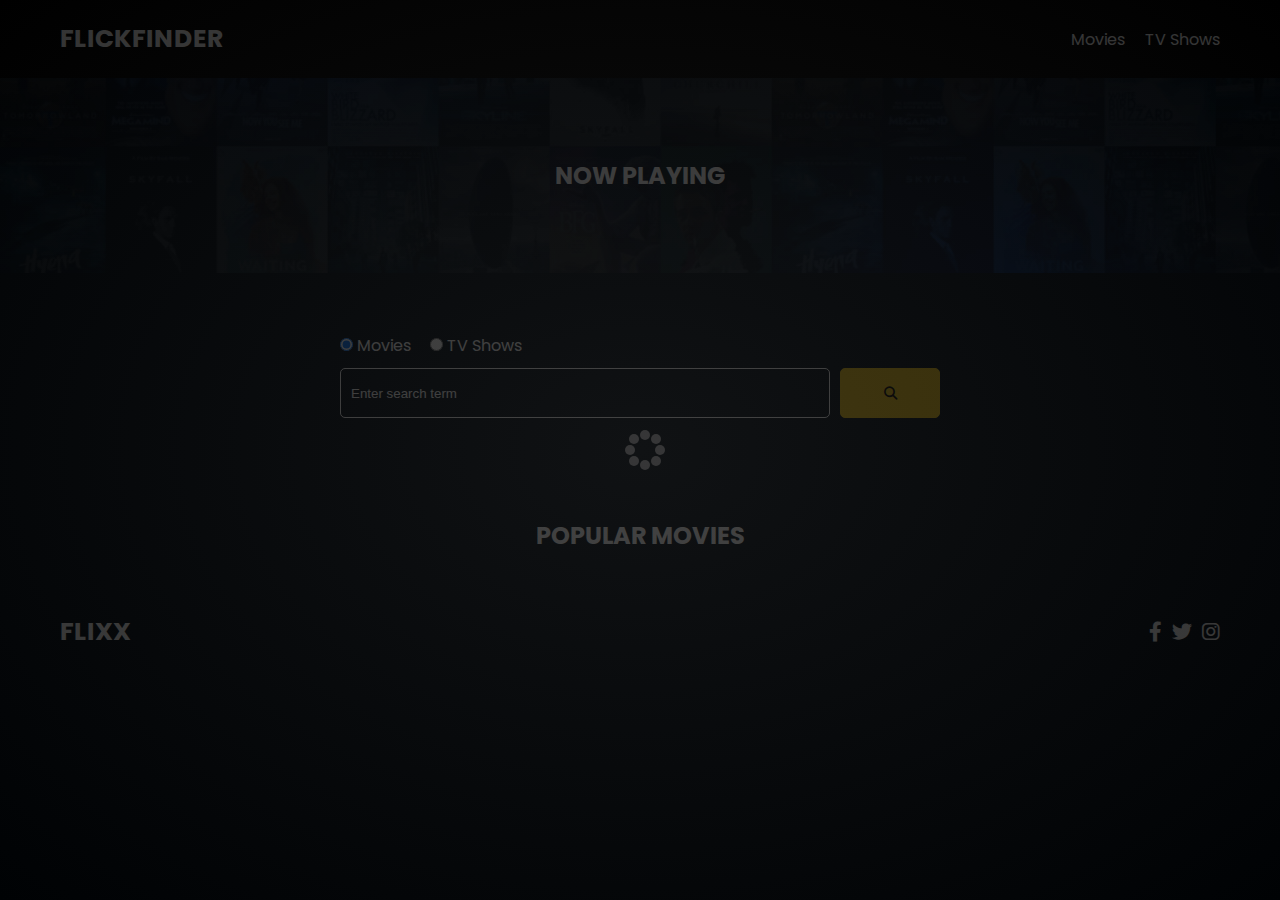
<file: index.html>
<!DOCTYPE html>
<html lang="en">
  <head>
    <meta charset="UTF-8" />
    <meta http-equiv="X-UA-Compatible" content="IE=edge" />
    <meta name="viewport" content="width=device-width, initial-scale=1.0" />
    <link rel="preconnect" href="https://fonts.googleapis.com" />
    <link rel="preconnect" href="https://fonts.gstatic.com" crossorigin />
    <link
      href="https://fonts.googleapis.com/css2?family=Poppins:wght@300;400;700&display=swap"
      rel="stylesheet"
    />
    <link rel="stylesheet" href="lib/swiper.css" />
    <link rel="stylesheet" href="lib/fontawesome.css" />
    <link rel="stylesheet" href="css/style.css" />
    <link rel="stylesheet" href="css/spinner.css" />
    <script src="lib/swiper.js"></script>
    <script src="js/script.js" defer></script>
    <title>FlickFinder</title>
  </head>
  <body>
    <header class="main-header">
      <div class="container">
        <div class="logo"><a href="/">FLICKFINDER</a></div>
        <nav>
          <ul>
            <li>
              <a class="nav-link" href="/">Movies</a>
            </li>
            <li>
              <a class="nav-link" href="/shows.html">TV Shows</a>
            </li>
          </ul>
        </nav>
      </div>
    </header>

    <!-- Now Playing Section -->
    <section class="now-playing">
      <h2>Now Playing</h2>
      <div class="swiper">
        <div class="swiper-wrapper"></div>
      </div>
    </section>

    <!-- Search Movies -->
    <section class="search">
      <div class="container">
        <div id="alert"></div>
        <form action="/search.html" class="search-form">
          <!-- movies and shows radio box -->
          <div class="search-radio">
            <input type="radio" id="movie" name="type" value="movie" checked />
            <label for="movies">Movies</label>
            <input type="radio" id="tv" name="type" value="tv" />
            <label for="shows">TV Shows</label>
          </div>
          <div class="search-flex">
            <input
              type="text"
              name="search-term"
              id="search-term"
              placeholder="Enter search term"
            />
            <button class="btn" type="submit">
              <i class="fas fa-search"></i>
            </button>
          </div>
        </form>
      </div>
    </section>

    <!-- Popular Movies -->
    <section class="container">
      <h2>Popular Movies</h2>
      <div id="popular-movies" class="grid"></div>
    </section>

    <!-- Footer -->
    <footer class="main-footer">
      <div class="container">
        <div class="logo"><span>FLIXX</span></div>
        <div class="social-links">
          <a href="https://www.facebook.com" target="_blank"
            ><i class="fab fa-facebook-f"></i
          ></a>
          <a href="https://www.twitter.com" target="_blank"
            ><i class="fab fa-twitter"></i
          ></a>
          <a href="https://www.instagram.com" target="_blank"
            ><i class="fab fa-instagram"></i
          ></a>
        </div>
      </div>
    </footer>

    <div class="spinner"></div>
  </body>
</html>
</file>
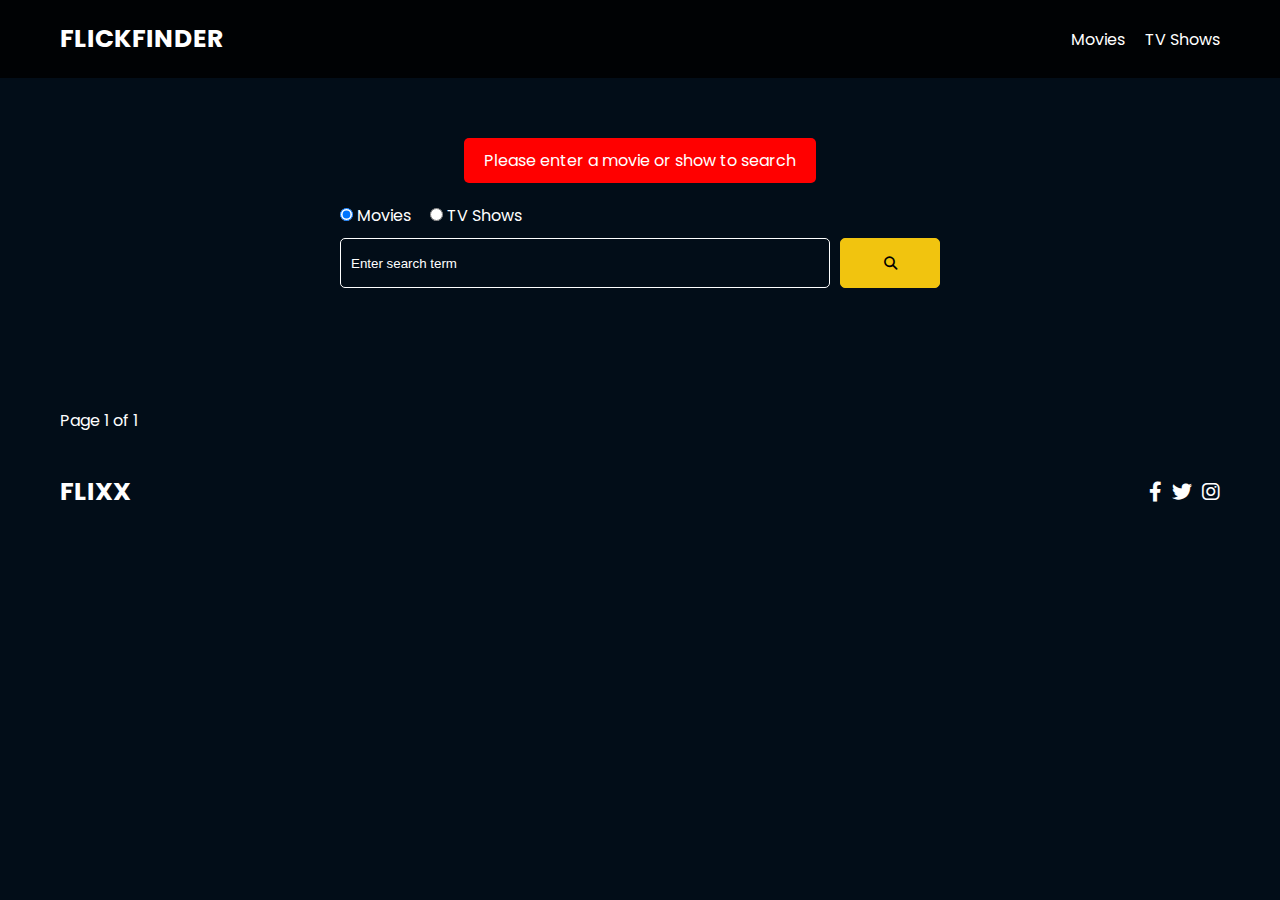
<file: search.html>
<!DOCTYPE html>
<html lang="en">
  <head>
    <meta charset="UTF-8" />
    <meta http-equiv="X-UA-Compatible" content="IE=edge" />
    <meta name="viewport" content="width=device-width, initial-scale=1.0" />
    <link rel="preconnect" href="https://fonts.googleapis.com" />
    <link rel="preconnect" href="https://fonts.gstatic.com" crossorigin />
    <link
      href="https://fonts.googleapis.com/css2?family=Poppins:wght@300;400;700&display=swap"
      rel="stylesheet"
    />
    <link rel="stylesheet" href="lib/fontawesome.css" />
    <link rel="stylesheet" href="css/style.css" />
    <link rel="stylesheet" href="css/spinner.css" />
    <script src="js/script.js" defer></script>
    <title>FlickFinder | Search Movies & Shows</title>
  </head>
  <body>
    <header class="main-header">
      <div class="container">
        <div class="logo"><a href="/">FLICKFINDER</a></div>
        <nav>
          <ul>
            <li>
              <a class="nav-link" href="/">Movies</a>
            </li>
            <li>
              <a class="nav-link" href="/shows.html">TV Shows</a>
            </li>
          </ul>
        </nav>
      </div>
    </header>

    <!-- Search Movies -->
    <section class="search">
      <div class="container">
        <div id="alert"></div>
        <form action="/search.html" class="search-form">
          <div class="search-radio">
            <input type="radio" id="movie" name="type" value="movie" checked />
            <label for="movies">Movies</label>
            <input type="radio" id="tv" name="type" value="tv" />
            <label for="shows">TV Shows</label>
          </div>
          <div class="search-flex">
            <input
              type="text"
              name="search-term"
              id="search-term"
              placeholder="Enter search term"
            />
            <button class="btn" type="submit">
              <i class="fas fa-search"></i>
            </button>
          </div>
        </form>
      </div>
    </section>

    <!-- Search Results -->
    <section id="search-results-wrapper" class="container">
      <heading id="search-results-heading"></heading>
      <div id="search-results" class="grid"></div>
      <div id="pagination"></div>
    </section>

    <!-- Footer -->
    <footer class="main-footer">
      <div class="container">
        <div class="logo"><span>FLIXX</span></div>
        <div class="social-links">
          <a href="https://www.facebook.com" target="_blank"
            ><i class="fab fa-facebook-f"></i
          ></a>
          <a href="https://www.twitter.com" target="_blank"
            ><i class="fab fa-twitter"></i
          ></a>
          <a href="https://www.instagram.com" target="_blank"
            ><i class="fab fa-instagram"></i
          ></a>
        </div>
      </div>
    </footer>

    <div class="spinner"></div>
  </body>
</html>
</file>
<file: css/style.css>
*,
*::before,
*::after {
  box-sizing: border-box;
  padding: 0;
  margin: 0;
}

:root {
  --color-primary: #020d18;
  --color-secondary: #f1c40f;
}

body {
  font-family: 'Poppins', sans-serif;
  font-size: 16px;
  background: var(--color-primary);
  color: #fff;
  overflow-x: hidden;
}

a {
  color: #fff;
  text-decoration: none;
}

ul {
  list-style: none;
}

.text-primary {
  color: var(--color-secondary);
}

.text-secondary {
  color: var(--color-secondary);
}

.active {
  color: var(--color-secondary);
  font-weight: 700;
}

.back {
  margin-top: 30px;
}

.btn {
  display: inline-block;
  padding: 0.5rem 1rem;
  border: 1px solid var(--color-secondary);
  border-radius: 5px;
  color: #fff;
  cursor: pointer;
  background: transparent;
  transition: all 0.3s ease-in-out;
}

.btn:hover {
  background: var(--color-secondary);
  color: #000;
}

.btn:disabled {
  border-color: #ccc;
  cursor: not-allowed;
}

.btn:disabled:hover {
  background: transparent;
  color: #fff;
}

.container {
  max-width: 1200px;
  width: 100%;
  margin: 0 auto;
  padding: 0 20px;
}

.main-header .container {
  display: flex;
  justify-content: space-between;
  align-items: center;
  padding: 0 20px;
}

.main-header {
  padding: 20px 0;
  background: rgba(0, 0, 0, 0.8);
}

.main-header .logo {
  color: #fff;
  font-size: 25px;
  font-weight: 700;
  text-transform: uppercase;
}

.main-header ul {
  display: flex;
}

.main-header ul li {
  margin-left: 20px;
}

.main-header ul li a {
  font-size: 16px;
}

.main-header ul li a:hover {
  color: var(--color-secondary);
}

/* Grid */
.grid {
  display: grid;
  grid-template-columns: repeat(auto-fit, minmax(250px, 1fr));
  grid-gap: 20px;
}

/* Card */
.card {
  background: #04376b;
  padding: 5px;
}

.card img {
  width: 100%;
}

.card-body {
  padding: 10px;
  font-size: 20px;
}

.card:hover {
  transform: scale(1.05);
  transition: all 0.5s ease-in-out;
  background: #0a4b8f;
}

/* Footer */
.main-footer {
  background: #020d18;
  padding: 20px 0;
  margin-top: 20px;
}

.main-footer .container {
  display: flex;
  justify-content: space-between;
  align-items: center;
}

.main-footer .container .logo {
  color: #fff;
  font-size: 25px;
  font-weight: 700;
  text-transform: uppercase;
}

.main-footer .container .social-links {
  display: flex;
  font-size: 20px;
}

.main-footer .container .social-links a {
  margin-left: 10px;
  color: #fff;
}

.main-footer .container .social-links a:hover {
  color: var(--color-secondary);
}

/* Section: Now Playing */

section.now-playing {
  padding: 60px;
  background: url(../images/showcase-bg.jpg) no-repeat center center/cover;
}

section h2 {
  margin: 20px 0;
  text-align: center;
  text-transform: uppercase;
}

/* Slider */
.swiper {
  width: 100%;
  height: 50%;
}

.swiper-slide {
  text-align: center;
  font-size: 18px;
  background: var(--color-primary);
  display: flex;
  flex-direction: column;
  justify-content: center;
  align-items: center;
}

.swiper-slide img {
  display: block;
  width: 100%;
  height: 100%;
  object-fit: cover;
}

.swiper-rating {
  padding: 10px;
}

/* Movie Details */
.details-top {
  display: flex;
  justify-content: space-between;
  align-items: center;
  margin: 50px 0 30px;
}

.details-top img {
  width: 400px;
  height: 100%;
  margin-right: 60px;
  object-fit: cover;
}

.details-top p {
  margin: 20px 0;
}

.details-top .btn {
  margin-top: 20px;
}

.details-bottom {
}

.details-bottom li {
  margin: 15px 0;
  padding-bottom: 8px;
  border-bottom: 1px solid #fff;
  border-color: rgba(255, 255, 255, 0.1);
}

/* Search */
.search {
  padding: 60px;
  margin-bottom: 40px;
}

.search .container {
  display: flex;
  justify-content: center;
  align-items: center;
  flex-direction: column;
}

.search .container h2 {
  margin-bottom: 20px;
}

.search .container form {
  width: 100%;
  max-width: 600px;
}

.search-radio label {
  margin-right: 15px;
}

.search-flex {
  display: flex;
  justify-content: space-between;
  align-items: center;
  margin-top: 10px;
}

.search .container form input[type='text'] {
  flex: 6;
  width: 100%;
  height: 50px;
  padding: 10px;
  margin-right: 10px;
  border: 1px solid #fff;
  border-radius: 5px;
  background: transparent;
  color: #fff;
}

.search .container form input[type='text']::placeholder {
  color: #fff;
}

.search .container form input[type='text']:focus {
  outline: none;
}

.search .container form button {
  flex: 1;
  display: block;
  width: 100%;
  padding: 10px;
  border-radius: 5px;
  height: 50px;
  cursor: pointer;
  background: var(--color-secondary);
  color: #000;
}

.search .container form button:hover {
  background: transparent;
  color: #fff;
}

.pagination {
  margin-top: 20px;
}

.page-counter {
  margin-top: 10px;
}

/* Alert */
.alert {
  background: red;
  padding: 10px 20px;
  margin-bottom: 20px;
  border-radius: 5px;
}

.alert-success {
  background: green;
}

.alert-error {
  background: red;
}

.list-group span {
  margin-right: 10px;
}

@media (max-width: 800px) {
  .details-top {
    display: flex;
    flex-direction: column;
    justify-content: center;
    align-items: center;
  }
}
</file>
<file: css/spinner.css>
/* Spinner From: https://codepen.io/tbrownvisuals/pen/edGYvx */
.spinner {
  position: fixed;
  z-index: 999;
  height: 2em;
  width: 2em;
  overflow: show;
  margin: auto;
  top: 0;
  left: 0;
  bottom: 0;
  right: 0;
  display: none;
}

.show {
  display: block;
}

/* Transparent Overlay */
.spinner:before {
  content: '';
  display: block;
  position: fixed;
  top: 0;
  left: 0;
  width: 100%;
  height: 100%;
  background: radial-gradient(rgba(20, 20, 20, 0.8), rgba(0, 0, 0, 0.8));

  background: -webkit-radial-gradient(
    rgba(20, 20, 20, 0.8),
    rgba(0, 0, 0, 0.8)
  );
}

/* :not(:required) hides these rules from IE9 and below */
.spinner:not(:required) {
  /* hide "loading..." text */
  font: 0/0 a;
  color: transparent;
  text-shadow: none;
  background-color: transparent;
  border: 0;
}

.spinner:not(:required):after {
  content: '';
  display: block;
  font-size: 10px;
  width: 1em;
  height: 1em;
  margin-top: -0.5em;
  -webkit-animation: spinner 150ms infinite linear;
  -moz-animation: spinner 150ms infinite linear;
  -ms-animation: spinner 150ms infinite linear;
  -o-animation: spinner 150ms infinite linear;
  animation: spinner 150ms infinite linear;
  border-radius: 0.5em;
  -webkit-box-shadow: rgba(255, 255, 255, 0.75) 1.5em 0 0 0,
    rgba(255, 255, 255, 0.75) 1.1em 1.1em 0 0,
    rgba(255, 255, 255, 0.75) 0 1.5em 0 0,
    rgba(255, 255, 255, 0.75) -1.1em 1.1em 0 0,
    rgba(255, 255, 255, 0.75) -1.5em 0 0 0,
    rgba(255, 255, 255, 0.75) -1.1em -1.1em 0 0,
    rgba(255, 255, 255, 0.75) 0 -1.5em 0 0,
    rgba(255, 255, 255, 0.75) 1.1em -1.1em 0 0;
  box-shadow: rgba(255, 255, 255, 0.75) 1.5em 0 0 0,
    rgba(255, 255, 255, 0.75) 1.1em 1.1em 0 0,
    rgba(255, 255, 255, 0.75) 0 1.5em 0 0,
    rgba(255, 255, 255, 0.75) -1.1em 1.1em 0 0,
    rgba(255, 255, 255, 0.75) -1.5em 0 0 0,
    rgba(255, 255, 255, 0.75) -1.1em -1.1em 0 0,
    rgba(255, 255, 255, 0.75) 0 -1.5em 0 0,
    rgba(255, 255, 255, 0.75) 1.1em -1.1em 0 0;
}

/* Animation */

@-webkit-keyframes spinner {
  0% {
    -webkit-transform: rotate(0deg);
    -moz-transform: rotate(0deg);
    -ms-transform: rotate(0deg);
    -o-transform: rotate(0deg);
    transform: rotate(0deg);
  }
  100% {
    -webkit-transform: rotate(360deg);
    -moz-transform: rotate(360deg);
    -ms-transform: rotate(360deg);
    -o-transform: rotate(360deg);
    transform: rotate(360deg);
  }
}
@-moz-keyframes spinner {
  0% {
    -webkit-transform: rotate(0deg);
    -moz-transform: rotate(0deg);
    -ms-transform: rotate(0deg);
    -o-transform: rotate(0deg);
    transform: rotate(0deg);
  }
  100% {
    -webkit-transform: rotate(360deg);
    -moz-transform: rotate(360deg);
    -ms-transform: rotate(360deg);
    -o-transform: rotate(360deg);
    transform: rotate(360deg);
  }
}
@-o-keyframes spinner {
  0% {
    -webkit-transform: rotate(0deg);
    -moz-transform: rotate(0deg);
    -ms-transform: rotate(0deg);
    -o-transform: rotate(0deg);
    transform: rotate(0deg);
  }
  100% {
    -webkit-transform: rotate(360deg);
    -moz-transform: rotate(360deg);
    -ms-transform: rotate(360deg);
    -o-transform: rotate(360deg);
    transform: rotate(360deg);
  }
}
@keyframes spinner {
  0% {
    -webkit-transform: rotate(0deg);
    -moz-transform: rotate(0deg);
    -ms-transform: rotate(0deg);
    -o-transform: rotate(0deg);
    transform: rotate(0deg);
  }
  100% {
    -webkit-transform: rotate(360deg);
    -moz-transform: rotate(360deg);
    -ms-transform: rotate(360deg);
    -o-transform: rotate(360deg);
    transform: rotate(360deg);
  }
}
</file>
